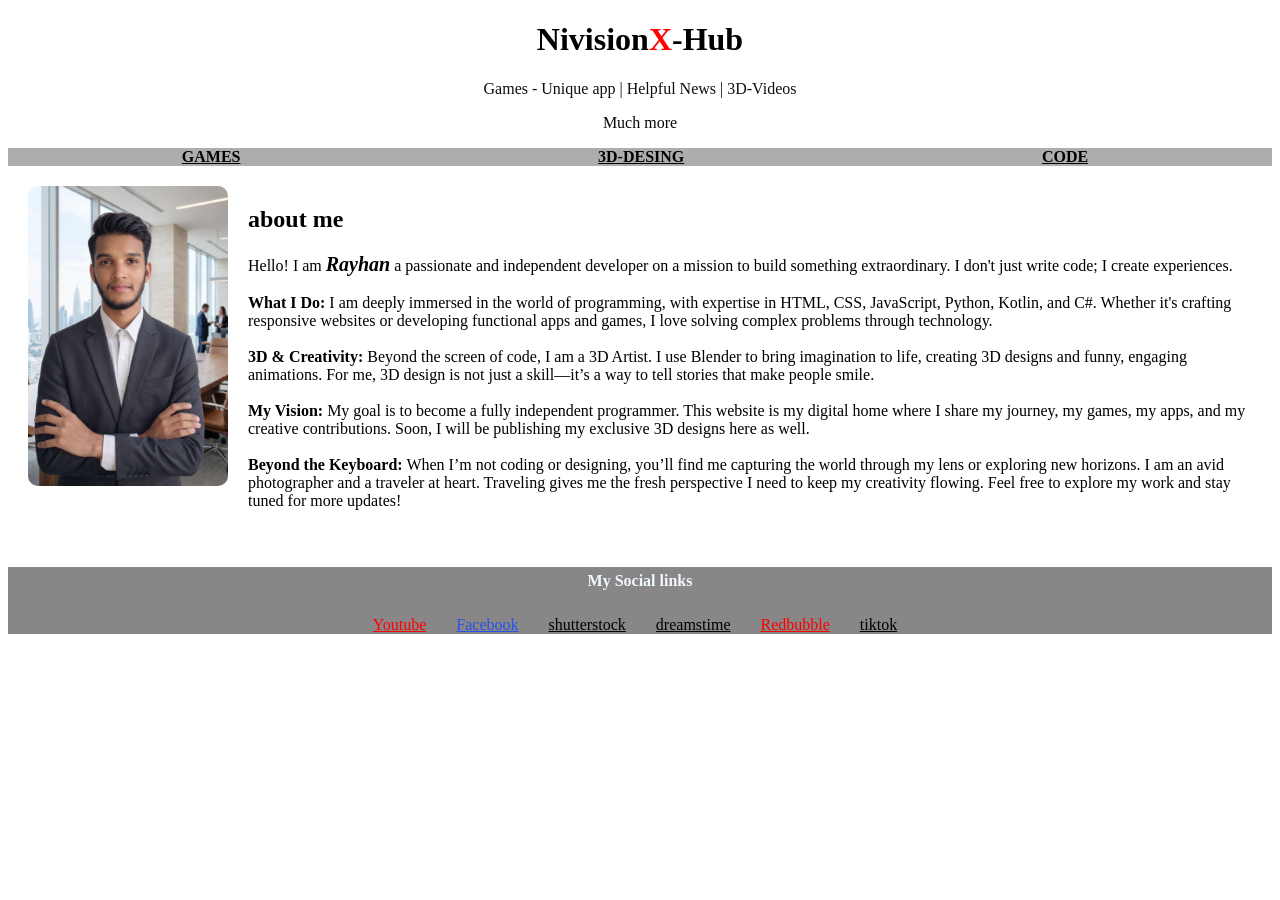
<file: index.html>
<!doctype html>
<html lang="en">
  <head>
    <link rel="icon" href="photo/512.webp" />
    <meta charset="UTF-8" />
    <meta name="viewport" content="width=device-width, initial-scale=1.0" />
    <link rel="stylesheet" href="NivisionX-hub.css" />
    <title>NivisionX Hub</title>
  </head>
  <body>
    <div class="div1">
      <h1>Nivision<span style="color: rgb(255, 0, 0)">X</span>-Hub</h1>
      <p class="class1">Games - Unique app | Helpful News | 3D-Videos</p>
      <p class="class2">Much more</p>
    </div>
    <div class="div2">
      <div class="div3">
        <a href="Games.html" class="Games">GAMES</a>
      </div>
      <div class="div5">
        <a href="Design.html" class="Design">3D-DESING</a>
      </div>
      <div class="div6">
        <a href="CODE.html" class="CODE">CODE</a>
      </div>
    </div>
    <div class="photo">
      <img src="photo/me.png" alt="RAYHAN" class="my_photo" />
      <div class="about_me">
        <h2>about me</h2>
        <p>
          Hello! I am
          <span style="font-size: 20px"
            ><i><b>Rayhan</b></i></span
          >
          a passionate and independent developer on a mission to build something
          extraordinary. I don't just write code; I create experiences.<br /><br /><b
            >What I Do:</b
          >
          I am deeply immersed in the world of programming, with expertise in
          HTML, CSS, JavaScript, Python, Kotlin, and C#. Whether it's crafting
          responsive websites or developing functional apps and games, I love
          solving complex problems through technology.<br /><br /><b
            >3D & Creativity:</b
          >
          Beyond the screen of code, I am a 3D Artist. I use Blender to bring
          imagination to life, creating 3D designs and funny, engaging
          animations. For me, 3D design is not just a skill—it’s a way to tell
          stories that make people smile.<br /><br /><b>My Vision:</b>
          My goal is to become a fully independent programmer. This website is
          my digital home where I share my journey, my games, my apps, and my
          creative contributions. Soon, I will be publishing my exclusive 3D
          designs here as well.
          <br /><br /><b>Beyond the Keyboard:</b>
          When I’m not coding or designing, you’ll find me capturing the world
          through my lens or exploring new horizons. I am an avid photographer
          and a traveler at heart. Traveling gives me the fresh perspective I
          need to keep my creativity flowing. Feel free to explore my work and
          stay tuned for more updates!
        </p>
      </div>
    </div>
    <div class="social_link">
      <h4 class="links">My Social links</h4>
      <div class="Social">
        <a
          href="https://youtube.com/@rayhan9677?si=rbO2F_Ta5WMZIY4u"
          class="youtube"
          >Youtube</a
        >
        <a href="https://www.facebook.com/share/1DNHap4iSV/" class="facebook"
          >Facebook</a
        >
        <a
          href="https://www.shutterstock.com/g/MD+RAYHAN+SHAIK"
          class="shutterstock"
          >shutterstock</a
        >
        <a
          href="https://www.dreamstime.com/iamrayhan9677_info"
          class="dreamstime"
          >dreamstime</a
        >
        <a
          href="https://www.redbubble.com/people/rayhan9677/shop?asc=u"
          class="redbubble"
          >Redbubble</a
        >
        <a
          href="https://www.tiktok.com/@rayhanlovebangla?_r=1&_t=ZS-94i9Kx45nGu"
          class="tiktok"
          >tiktok</a
        >
      </div>
    </div>
  </body>
</html>
</file>
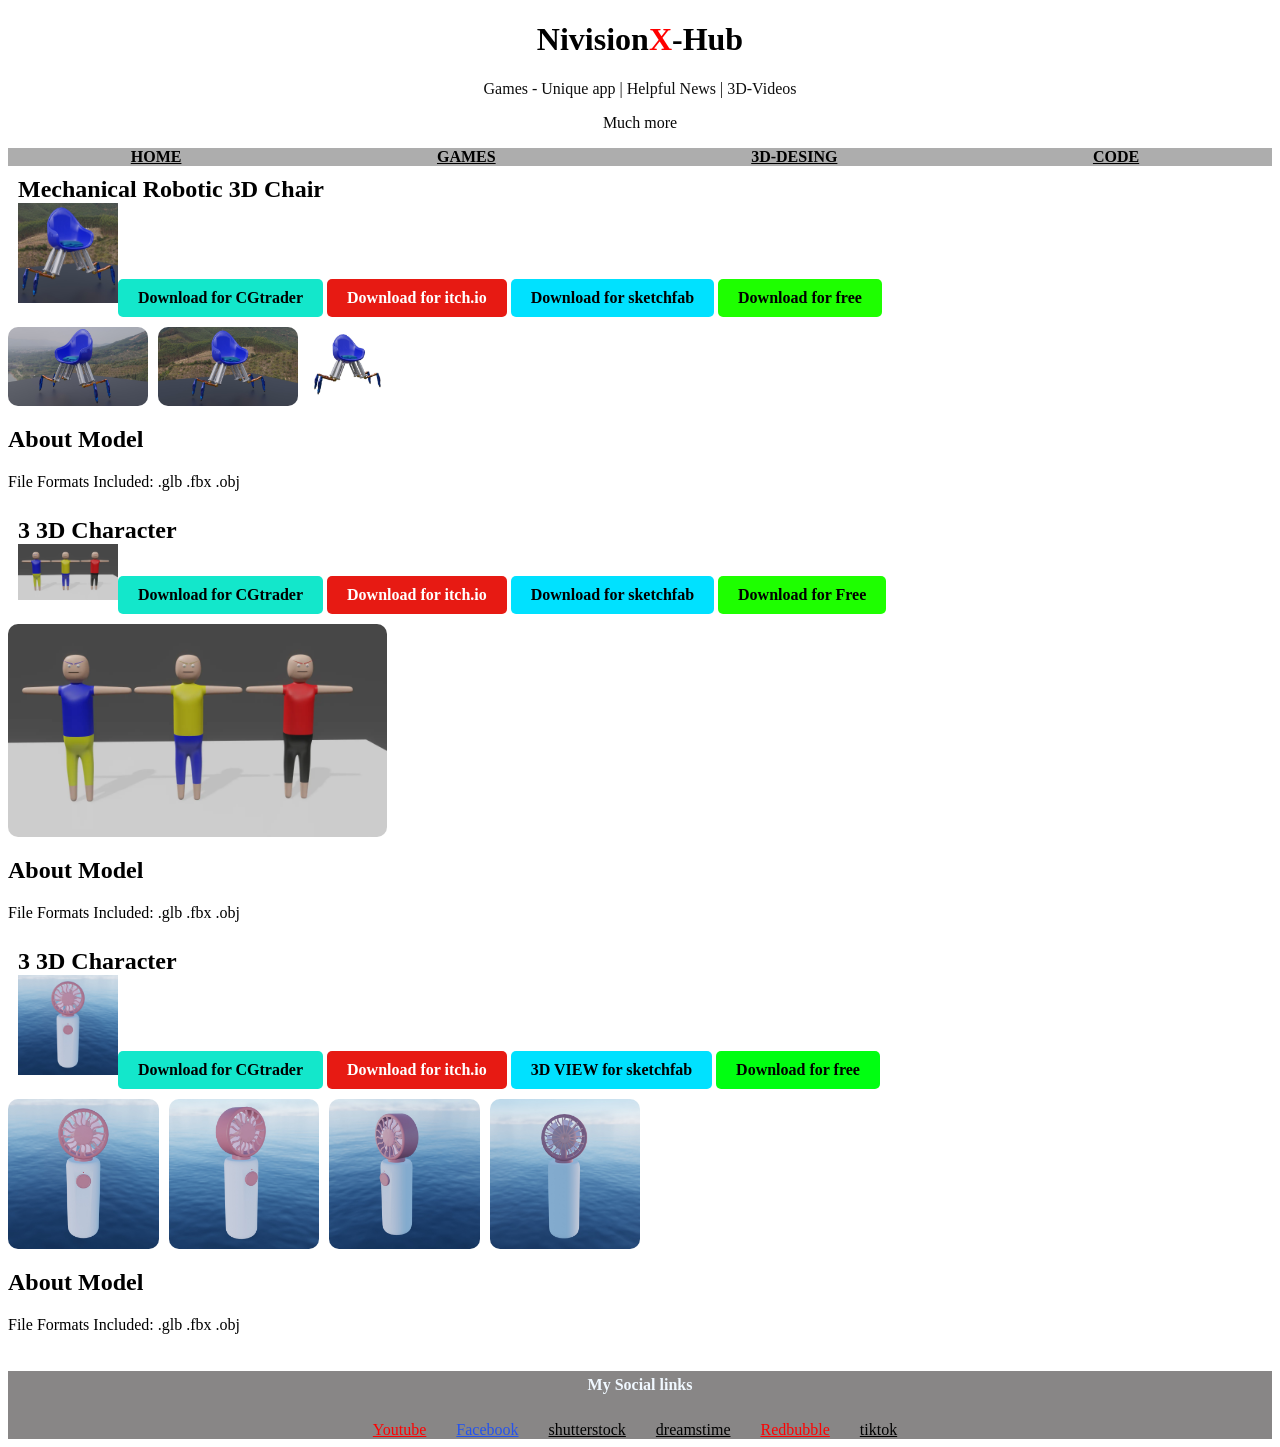
<file: Design.html>
<!doctype html>
<html lang="en">
  <head>
    <link rel="icon" href="photo/512.webp" />
    <meta charset="UTF-8" />
    <meta name="viewport" content="width=device-width, initial-scale=1.0" />
    <link rel="stylesheet" href="NivisionX-hub.css" />
    <title>NivisionX Hub</title>
  </head>
  <body>
    <div class="div1">
      <h1>Nivision<span style="color: rgb(255, 0, 0)">X</span>-Hub</h1>
      <p class="class1">Games - Unique app | Helpful News | 3D-Videos</p>
      <p class="class2">Much more</p>
    </div>
    <div class="div2">
      <div class="div2-5">
        <a href="index.html" class="home">HOME</a>
      </div>
      <div class="div3">
        <a href="Games.html" class="Games">GAMES</a>
      </div>
      <div class="div5">
        <a href="Design.html" class="Design">3D-DESING</a>
      </div>
      <div class="div6">
        <a href="CODE.html" class="CODE">CODE</a>
      </div>
    </div>
    <div style="text-align: start; margin-top: 10px; margin-left: 10px">
      <h2 style="margin: 0">Mechanical Robotic 3D Chair</h2>
      <img src="photo/ChairLogo.jpg" width="100" alt="3D Chair" /><a
        href="https://www.cgtrader.com/3d-models/exterior/industrial-exterior/advanced-mechanical-robotic-chair-modular-sci-fi-asset"
        style="
          background-color: rgb(19, 231, 203);
          color: rgb(0, 0, 0);
          padding: 10px 20px;
          text-decoration: none;
          border-radius: 5px;
          font-weight: bold;
          display: inline-block;
          margin-top: 10px;
        "
        >Download for CGtrader</a
      >
      <a
        href="https://rayhan9677.itch.io/3d-chair"
        style="
          background-color: rgb(231, 26, 19);
          color: rgb(255, 255, 255);
          padding: 10px 20px;
          text-decoration: none;
          border-radius: 5px;
          font-weight: bold;
          display: inline-block;
          margin-top: 10px;
        "
        >Download for itch.io</a
      >
      <a
        href="https://sketchfab.com/3d-models/advanced-mechanical-robotic-3d-chair-83c9725e0691416e9d8b5abab8c4f5cd"
        style="
          background-color: rgb(0, 225, 255);
          color: rgb(0, 0, 0);
          padding: 10px 20px;
          text-decoration: none;
          border-radius: 5px;
          font-weight: bold;
          display: inline-block;
          margin-top: 10px;
        "
        >Download for sketchfab</a
      >
      <a
        href="https://www.up-4ever.net/960tjsvqcm4r"
        style="
          background-color: rgb(30, 255, 0);
          color: rgb(0, 0, 0);
          padding: 10px 20px;
          text-decoration: none;
          border-radius: 5px;
          font-weight: bold;
          display: inline-block;
          margin-top: 10px;
        "
        >Download for free</a
      >
    </div>
    <div class="photo_Model">
      <div class="Model_pic">
        <img src="photo/Chair.jpg" alt="Chair" class="Model_photo" />
        <img src="photo/Chair1.jpg" alt="Chair1" class="Model_photo" />
        <img src="photo/Chair2.jpg" alt="Chair2" class="Model_photo" />
      </div>
      <div class="about_Model">
        <h2>About Model</h2>
        <p>File Formats Included: .glb .fbx .obj</p>
      </div>
    </div>

    <div style="text-align: start; margin-top: 10px; margin-left: 10px">
      <h2 style="margin: 0">3 3D Character</h2>
      <img src="photo/3photo.webp" width="100" alt="3photo" /><a
        href="https://www.cgtrader.com/3d-models/character/man/low-poly-stylized-humanoid-base-mesh-trio-static-3d-asset-pack"
        style="
          background-color: rgb(19, 231, 203);
          color: rgb(0, 0, 0);
          padding: 10px 20px;
          text-decoration: none;
          border-radius: 5px;
          font-weight: bold;
          display: inline-block;
          margin-top: 10px;
        "
        >Download for CGtrader</a
      >
      <a
        href="https://rayhan9677.itch.io/low-poly-stylized-humanoid-base-mesh-trio-static-3d-asset-pack"
        style="
          background-color: rgb(231, 26, 19);
          color: rgb(255, 255, 255);
          padding: 10px 20px;
          text-decoration: none;
          border-radius: 5px;
          font-weight: bold;
          display: inline-block;
          margin-top: 10px;
        "
        >Download for itch.io</a
      >
      <a
        href="https://sketchfab.com/3d-models/low-poly-stylized-humanoid-character-5e94ed1a308048e799b1ddb28c582856"
        style="
          background-color: rgb(0, 225, 255);
          color: rgb(0, 0, 0);
          padding: 10px 20px;
          text-decoration: none;
          border-radius: 5px;
          font-weight: bold;
          display: inline-block;
          margin-top: 10px;
        "
        >Download for sketchfab</a
      >
      <a
        href="https://www.up-4ever.net/wep1wxnkohpg"
        style="
          background-color: rgb(30, 255, 0);
          color: rgb(0, 0, 0);
          padding: 10px 20px;
          text-decoration: none;
          border-radius: 5px;
          font-weight: bold;
          display: inline-block;
          margin-top: 10px;
        "
        >Download for Free</a
      >
    </div>
    <div class="photo_Model">
      <div class="Model_pic">
        <img src="photo/3photo.webp" alt="3photo" class="Model_photo" />
      </div>
      <div class="about_Model">
        <h2>About Model</h2>
        <p>File Formats Included: .glb .fbx .obj</p>
      </div>
    </div>

    <div style="text-align: start; margin-top: 10px; margin-left: 10px">
      <h2 style="margin: 0">3 3D Character</h2>
      <img src="photo/fan1.webp" width="100" alt="3photo" /><a
        href="https://www.cgtrader.com/3d-models/electronics/other/stylized-portable-pocket-fan-low-poly"
        style="
          background-color: rgb(19, 231, 203);
          color: rgb(0, 0, 0);
          padding: 10px 20px;
          text-decoration: none;
          border-radius: 5px;
          font-weight: bold;
          display: inline-block;
          margin-top: 10px;
        "
        >Download for CGtrader</a
      >
      <a
        href="https://rayhan9677.itch.io/animated-mini-fan-3d"
        style="
          background-color: rgb(231, 26, 19);
          color: rgb(255, 255, 255);
          padding: 10px 20px;
          text-decoration: none;
          border-radius: 5px;
          font-weight: bold;
          display: inline-block;
          margin-top: 10px;
        "
        >Download for itch.io</a
      >
      <a
        href="https://sketchfab.com/3d-models/animated-stylized-handheld-mini-fan-8042b5fe950a4d2b9cd8426dfa4d9471"
        style="
          background-color: rgb(0, 225, 255);
          color: rgb(0, 0, 0);
          padding: 10px 20px;
          text-decoration: none;
          border-radius: 5px;
          font-weight: bold;
          display: inline-block;
          margin-top: 10px;
        "
        >3D VIEW for sketchfab</a
      >
      <a
        href="https://www.fab.com/listings/2ffa41ba-ab4b-4a8f-a12c-c68c4a90045c"
        style="
          background-color: rgb(0, 255, 17);
          color: rgb(0, 0, 0);
          padding: 10px 20px;
          text-decoration: none;
          border-radius: 5px;
          font-weight: bold;
          display: inline-block;
          margin-top: 10px;
        "
        >Download for free</a
      >
    </div>
    <div class="photo_Model">
      <div class="Model_pic1">
        <img src="photo/fan1.webp" alt="fan" class="Model_photo1" />
        <img src="photo/fan4.webp" alt="fan" class="Model_photo1" />
        <img src="photo/fan2.webp" alt="fan" class="Model_photo1" />
        <img src="photo/fan3.webp" alt="fan" class="Model_photo1" />
      </div>
      <div class="about_Model">
        <h2>About Model</h2>
        <p>File Formats Included: .glb .fbx .obj</p>
      </div>
    </div>
    <div class="social_link">
      <h4 class="links">My Social links</h4>
      <div class="Social">
        <a
          href="https://youtube.com/@rayhan9677?si=rbO2F_Ta5WMZIY4u"
          class="youtube"
          >Youtube</a
        >
        <a href="https://www.facebook.com/share/1DNHap4iSV/" class="facebook"
          >Facebook</a
        >
        <a
          href="https://www.shutterstock.com/g/MD+RAYHAN+SHAIK"
          class="shutterstock"
          >shutterstock</a
        >
        <a
          href="https://www.dreamstime.com/iamrayhan9677_info"
          class="dreamstime"
          >dreamstime</a
        >
        <a
          href="https://www.redbubble.com/people/rayhan9677/shop?asc=u"
          class="redbubble"
          >Redbubble</a
        >
        <a
          href="https://www.tiktok.com/@rayhanlovebangla?_r=1&_t=ZS-94i9Kx45nGu"
          class="tiktok"
          >tiktok</a
        >
      </div>
    </div>
  </body>
</html>
</file>
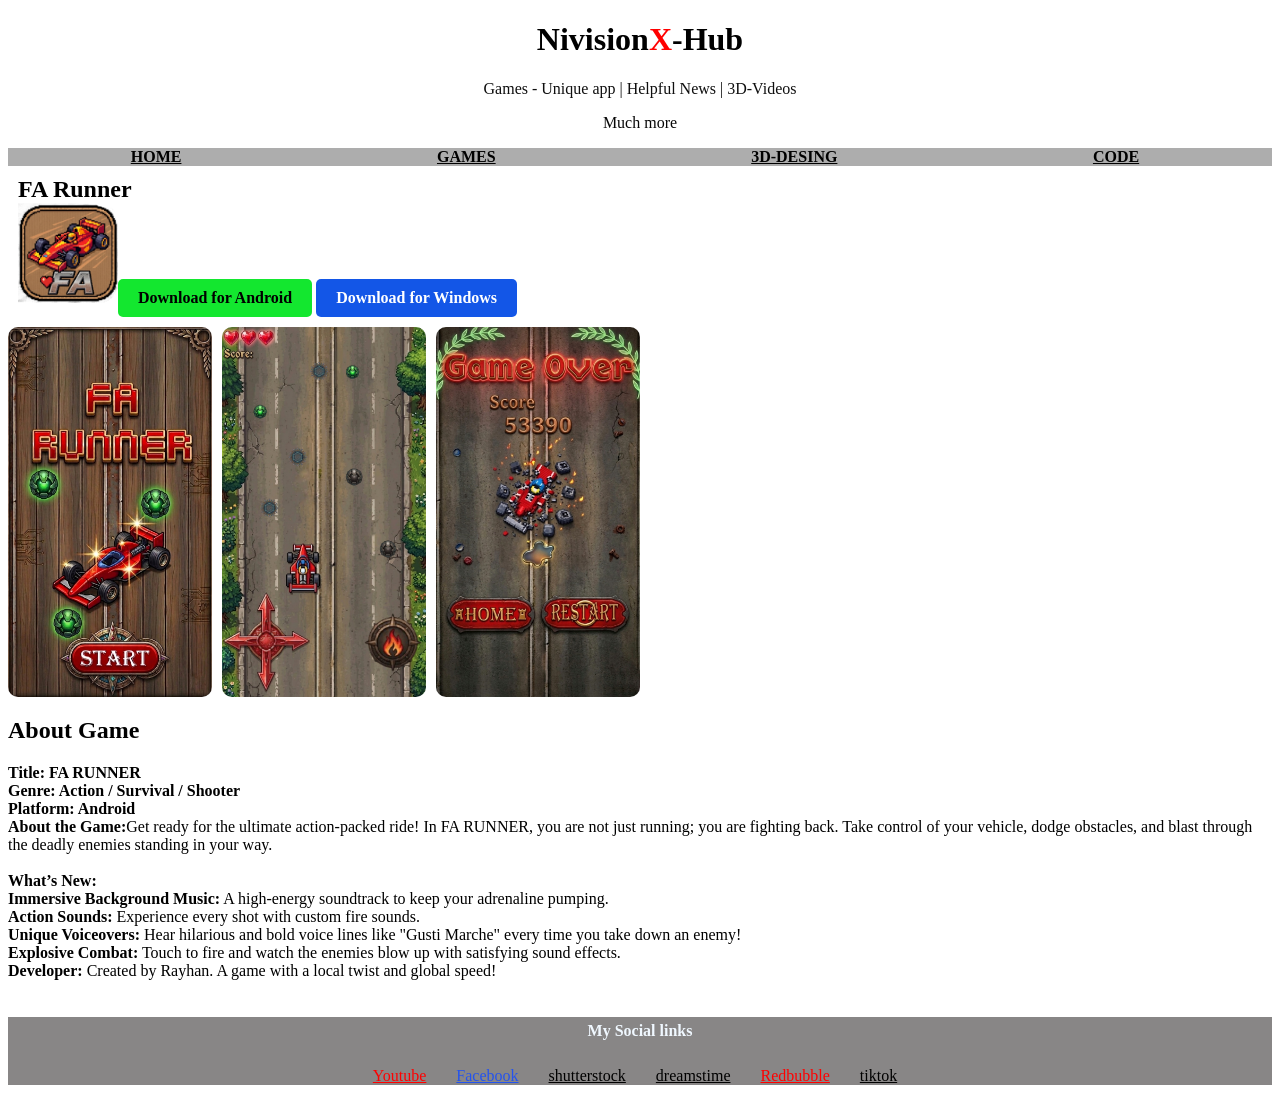
<file: Games.html>
<!doctype html>
<html lang="en">
  <head>
    <link rel="icon" href="photo/512.webp" />
    <meta charset="UTF-8" />
    <meta name="viewport" content="width=device-width, initial-scale=1.0" />
    <link rel="stylesheet" href="NivisionX-hub.css" />
    <title>NivisionX Hub</title>
  </head>
  <body>
    <div class="div1">
      <h1>Nivision<span style="color: rgb(255, 0, 0)">X</span>-Hub</h1>
      <p class="class1">Games - Unique app | Helpful News | 3D-Videos</p>
      <p class="class2">Much more</p>
    </div>
    <div class="div2">
      <div class="div2-5">
        <a href="index.html" class="home">HOME</a>
      </div>
      <div class="div3">
        <a href="Games.html" class="Games">GAMES</a>
      </div>
      <div class="div5">
        <a href="Design.html" class="Design">3D-DESING</a>
      </div>
      <div class="div6">
        <a href="CODE.html" class="CODE">CODE</a>
      </div>
    </div>
    <div style="text-align: start; margin-top: 10px; margin-left: 10px">
      <h2 style="margin: 0">FA Runner</h2>
      <img src="photo/logo.png" width="100" alt="FA Runner" /><a
        href="https://github.com/RAYHAN1246790/nivisitionx-hub/releases/download/v1.0.0/FA.Runner.apk"
        style="
          background-color: rgb(19, 231, 47);
          color: rgb(0, 0, 0);
          padding: 10px 20px;
          text-decoration: none;
          border-radius: 5px;
          font-weight: bold;
          display: inline-block;
          margin-top: 10px;
        "
        >Download for Android</a
      >
      <a
        href="https://github.com/RAYHAN1246790/nivisitionx-hub/releases/download/v1.0.0/FA.Runner-windows.zip"
        style="
          background-color: rgb(19, 86, 231);
          color: rgb(255, 255, 255);
          padding: 10px 20px;
          text-decoration: none;
          border-radius: 5px;
          font-weight: bold;
          display: inline-block;
          margin-top: 10px;
        "
        >Download for Windows</a
      >
    </div>
    <div class="photo_game">
      <div class="game_pic">
        <img src="photo/start.jpeg" alt="start_photo" class="game_photo" />
        <img src="photo/game.png" alt="game_page" class="game_photo" />
        <img src="photo/over.jpeg" alt="over_photo" class="game_photo" />
      </div>
      <div class="about_game">
        <h2>About Game</h2>
        <p>
          <b>Title: FA RUNNER</b><br />
          <b>Genre: Action / Survival / Shooter</b><br />
          <b>Platform: Android</b><br />
          <b>About the Game:</b>Get ready for the ultimate action-packed ride!
          In FA RUNNER, you are not just running; you are fighting back. Take
          control of your vehicle, dodge obstacles, and blast through the deadly
          enemies standing in your way.<br /><br />
          <b>What’s New:</b><br />
          <b>Immersive Background Music:</b> A high-energy soundtrack to keep
          your adrenaline pumping.<br />
          <b>Action Sounds:</b> Experience every shot with custom fire
          sounds.<br />
          <b>Unique Voiceovers:</b> Hear hilarious and bold voice lines like
          "Gusti Marche" every time you take down an enemy!<br />
          <b>Explosive Combat:</b> Touch to fire and watch the enemies blow up
          with satisfying sound effects.<br />
          <b>Developer:</b> Created by Rayhan. A game with a local twist and
          global speed!<br />
        </p>
      </div>
    </div>
    <div class="social_link">
      <h4 class="links">My Social links</h4>
      <div class="Social">
        <a
          href="https://youtube.com/@rayhan9677?si=rbO2F_Ta5WMZIY4u"
          class="youtube"
          >Youtube</a
        >
        <a href="https://www.facebook.com/share/1DNHap4iSV/" class="facebook"
          >Facebook</a
        >
        <a
          href="https://www.shutterstock.com/g/MD+RAYHAN+SHAIK"
          class="shutterstock"
          >shutterstock</a
        >
        <a
          href="https://www.dreamstime.com/iamrayhan9677_info"
          class="dreamstime"
          >dreamstime</a
        >
        <a
          href="https://www.redbubble.com/people/rayhan9677/shop?asc=u"
          class="redbubble"
          >Redbubble</a
        >
        <a
          href="https://www.tiktok.com/@rayhanlovebangla?_r=1&_t=ZS-94i9Kx45nGu"
          class="tiktok"
          >tiktok</a
        >
      </div>
    </div>
  </body>
</html>
</file>
<file: NivisionX-hub.css>
body {
  background-color: rgb(255, 255, 255);
}
h1 {
  text-align: center;
  color: rgb(0, 0, 0);
}
.class1 {
  text-align: center;
  color: rgb(15, 15, 15);
}
.class2 {
  text-align: center;
  color: rgb(7, 7, 7);
}
.div2 {
  background-color: rgb(173, 173, 173);
  display: flex;
  justify-content: center;
  align-items: center;
  flex-wrap: wrap;
}
.div2-5 {
  margin-right: auto;
  margin-left: auto;
}
.div3 {
  margin-right: auto;
  margin-left: auto;
}
.div5 {
  margin-left: auto;
  margin-right: auto;
}
.div6 {
  margin-left: auto;
  margin-right: auto;
}
.home {
  color: rgb(0, 0, 0);
  display: inline-block;
  margin-left: 10px;
  margin-right: 20px;
  font-weight: bold;
  align-items: flex-start;
}
.Games {
  color: rgb(0, 0, 0);
  display: inline-block;
  margin-left: 10px;
  margin-right: 20px;
  font-weight: bold;
  align-items: flex-start;
}
.Design {
  color: rgb(0, 0, 0);
  display: inline-block;
  align-items: center;
  margin-left: 10px;
  margin-right: 20px;
  font-weight: bold;
}
.CODE {
  color: rgb(0, 0, 0);
  display: inline-block;
  align-items: center;
  margin-left: 10px;
  margin-right: 20px;
  font-weight: bold;
}
.photo {
  display: flex;
  align-items: flex-start;
  gap: 20px;
  flex-wrap: wrap;
  padding: 20px;
}
.my_photo {
  width: 200px;
  height: auto;
  border-radius: 10px;
}
.about_me {
  flex: 1;
}
.photo_game {
  display: flex;
  flex-direction: column;
  align-items: flex-start;
  width: 100%;
  margin-top: 10px;
}
.game_pic {
  flex: 1;
  display: flex;
  flex-direction: row;
  gap: 10px;
  justify-content: flex-start;
  max-width: 50%;
  height: auto;
}
.game_photo {
  display: flex;
  flex-wrap: nowrap;
  overflow-x: auto;
  gap: 15px;
  justify-content: center;
  border-radius: 10px;
}
.about_game {
  flex: 2;
}
.photo_Model {
  display: flex;
  flex-direction: column;
  align-items: flex-start;
  width: 100%;
  margin-top: 10px;
}
.Model_pic {
  flex: 1;
  display: flex;
  flex-direction: row;
  gap: 10px;
  justify-content: flex-start;
  max-width: 30%;
  height: auto;
}
.Model_photo {
  display: flex;
  flex-wrap: nowrap;
  overflow-x: auto;
  gap: 15px;
  justify-content: center;
  border-radius: 10px;
}
.Model_pic1 {
  flex: 1;
  display: flex;
  flex-direction: row;
  gap: 10px;
  justify-content: flex-start;
  max-width: 50%;
  height: auto;
}
.Model_photo1 {
  display: flex;
  flex-wrap: nowrap;
  overflow-x: auto;
  gap: 15px;
  justify-content: center;
  border-radius: 10px;
}
.about_Model {
  flex: 2;
}

.social_link {
  background-color: rgb(136, 134, 134);
  justify-content: center;
  align-items: center;
  flex-wrap: wrap;
}
.Social {
  display: flex;
  justify-content: center;
  align-items: center;
  flex-wrap: wrap;
}
.links {
  color: aliceblue;
  text-align: center;
  gap: 5px;
  padding: 5px;
}
.youtube {
  color: rgb(255, 0, 0);
  display: inline-block;
  margin-left: 10px;
  margin-right: 20px;
}
.facebook {
  color: rgb(36, 83, 238);
  display: inline-block;
  margin-left: 10px;
  margin-right: 20px;
}
.shutterstock {
  color: rgb(0, 0, 0);
  display: inline-block;
  margin-left: 10px;
  margin-right: 20px;
}
.dreamstime {
  color: rgb(0, 0, 0);
  display: inline-block;
  margin-left: 10px;
  margin-right: 20px;
}
.redbubble {
  color: rgb(255, 0, 0);
  display: inline-block;
  margin-left: 10px;
  margin-right: 20px;
}
.tiktok {
  color: rgb(0, 0, 0);
  display: inline-block;
  margin-left: 10px;
  margin-right: 20px;
}
</file>
